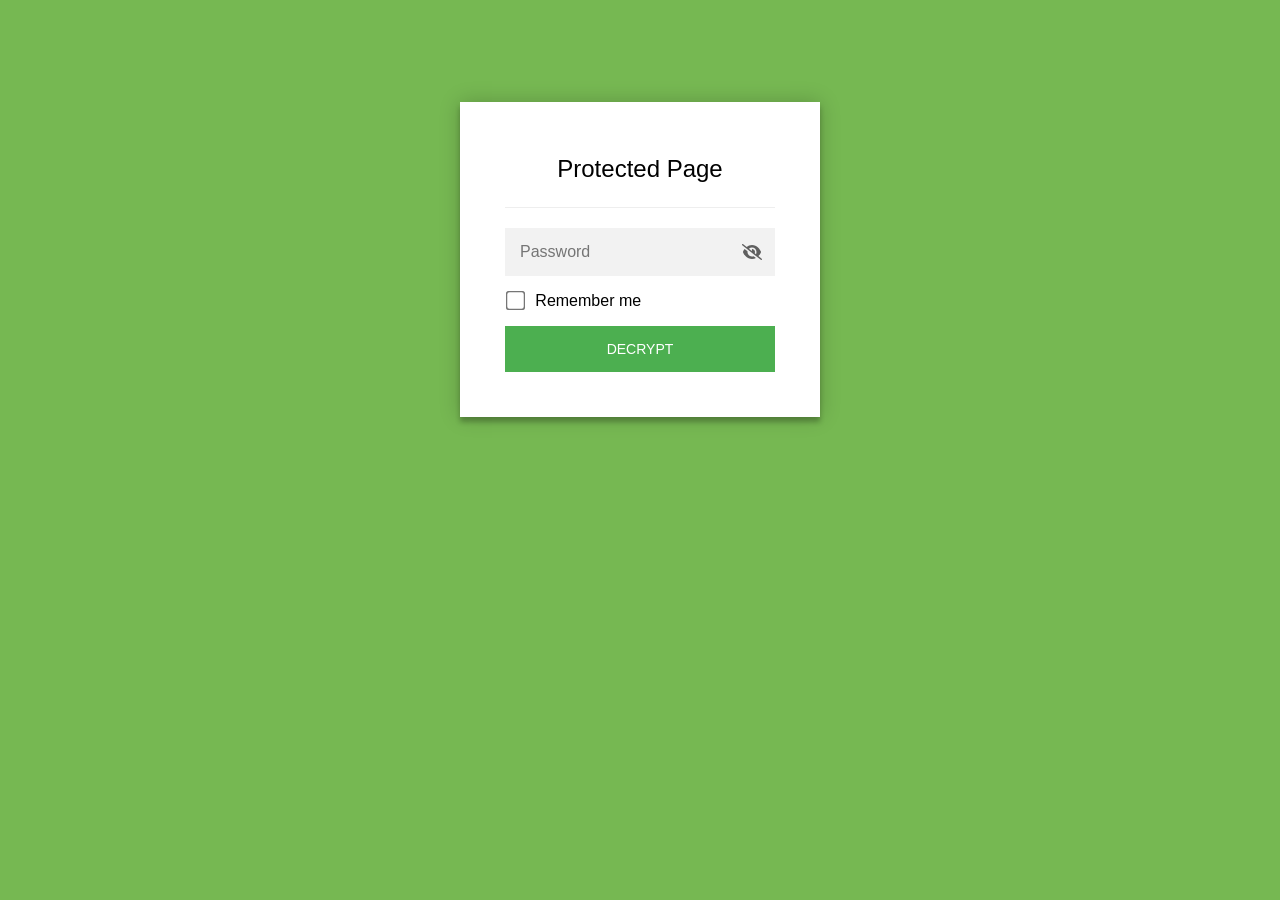
<file: index.html>
<!DOCTYPE html>
<html class="staticrypt-html">
    <head>
        <meta charset="utf-8" />
        <title>Protected Page</title>
        <meta name="viewport" content="width=device-width, initial-scale=1" />

        <!-- do not cache this page -->
        <meta http-equiv="cache-control" content="max-age=0" />
        <meta http-equiv="cache-control" content="no-cache" />
        <meta http-equiv="expires" content="0" />
        <meta http-equiv="expires" content="Tue, 01 Jan 1980 1:00:00 GMT" />
        <meta http-equiv="pragma" content="no-cache" />

        <style>
            .staticrypt-hr {
                margin-top: 20px;
                margin-bottom: 20px;
                border: 0;
                border-top: 1px solid #eee;
            }

            .staticrypt-page {
                width: 360px;
                padding: 8% 0 0;
                margin: auto;
                box-sizing: border-box;
            }

            .staticrypt-form {
                position: relative;
                z-index: 1;
                background: #ffffff;
                max-width: 360px;
                margin: 0 auto 100px;
                padding: 45px;
                text-align: center;
                box-shadow: 0 0 20px 0 rgba(0, 0, 0, 0.2), 0 5px 5px 0 rgba(0, 0, 0, 0.24);
            }

            .staticrypt-form input[type="password"],
            input[type="text"] {
                background: inherit;
                border: 0;
                box-sizing: border-box; /* This ensures padding is included in the total width */
                font-size: 14px;
                outline: 0;
                padding: 15px 30px 15px 15px; /* Adjust the padding to ensure there is space for the icon */
                width: 100%;
            }

            .staticrypt-password-container {
                position: relative;
                outline: 0;
                background: #f2f2f2;
                width: 100%;
                border: 0;
                margin: 0 0 15px;
                box-sizing: border-box;
            }

            .staticrypt-toggle-password-visibility {
                cursor: pointer;
                height: 20px;
                opacity: 60%;
                padding: 13px;
                position: absolute;
                right: 0;
                top: 50%;
                transform: translateY(-50%);
                width: 20px;
            }

            .staticrypt-form .staticrypt-decrypt-button {
                text-transform: uppercase;
                outline: 0;
                background: #4CAF50;
                width: 100%;
                border: 0;
                padding: 15px;
                color: #ffffff;
                font-size: 14px;
                cursor: pointer;
            }

            .staticrypt-form .staticrypt-decrypt-button:hover,
            .staticrypt-form .staticrypt-decrypt-button:active,
            .staticrypt-form .staticrypt-decrypt-button:focus {
                background: #4CAF50;
                filter: brightness(92%);
            }

            .staticrypt-html {
                height: 100%;
            }

            .staticrypt-body {
                height: 100%;
                margin: 0;
            }

            .staticrypt-content {
                height: 100%;
                margin-bottom: 1em;
                background: #76B852;
                font-family: "Arial", sans-serif;
                -webkit-font-smoothing: antialiased;
                -moz-osx-font-smoothing: grayscale;
            }

            .staticrypt-instructions {
                margin-top: -1em;
                margin-bottom: 1em;
            }

            .staticrypt-title {
                font-size: 1.5em;
            }

            label.staticrypt-remember {
                display: flex;
                align-items: center;
                margin-bottom: 1em;
            }

            .staticrypt-remember input[type="checkbox"] {
                transform: scale(1.5);
                margin-right: 1em;
            }

            .hidden {
                display: none !important;
            }

            .staticrypt-spinner-container {
                height: 100%;
                display: flex;
                align-items: center;
                justify-content: center;
            }

            .staticrypt-spinner {
                display: inline-block;
                width: 2rem;
                height: 2rem;
                vertical-align: text-bottom;
                border: 0.25em solid gray;
                border-right-color: transparent;
                border-radius: 50%;
                -webkit-animation: spinner-border 0.75s linear infinite;
                animation: spinner-border 0.75s linear infinite;
                animation-duration: 0.75s;
                animation-timing-function: linear;
                animation-delay: 0s;
                animation-iteration-count: infinite;
                animation-direction: normal;
                animation-fill-mode: none;
                animation-play-state: running;
                animation-name: spinner-border;
            }

            @keyframes spinner-border {
                100% {
                    transform: rotate(360deg);
                }
            }

            @media screen and (-webkit-min-device-pixel-ratio: 0) {
                .staticrypt-form input[type="password"],
                input[type="text"] {
                    font-size: 16px;
                }
            }
        </style>
    </head>

    <body class="staticrypt-body">
        <div id="staticrypt_loading" class="staticrypt-spinner-container">
            <div class="staticrypt-spinner"></div>
        </div>

        <div id="staticrypt_content" class="staticrypt-content hidden">
            <div class="staticrypt-page">
                <div class="staticrypt-form">
                    <div class="staticrypt-instructions">
                        <p class="staticrypt-title">Protected Page</p>
                        <p></p>
                    </div>

                    <hr class="staticrypt-hr" />

                    <form id="staticrypt-form" action="#" method="post">
                        <div class="staticrypt-password-container">
                            <input
                                id="staticrypt-password"
                                type="password"
                                name="password"
                                placeholder="Password"
                                autofocus
                            />

                            <img
                                class="staticrypt-toggle-password-visibility"
                                alt="Show password"
                                title="Show password"
                                src="[data-uri]"
                            />
                        </div>

                        <label id="staticrypt-remember-label" class="staticrypt-remember hidden">
                            <input id="staticrypt-remember" type="checkbox" name="remember" />
                            Remember me
                        </label>

                        <input type="submit" class="staticrypt-decrypt-button" value="DECRYPT" />
                    </form>
                </div>
            </div>
        </div>

        <script>
            // these variables will be filled when generating the file - the template format is 'variable_name'
            const staticryptInitiator = ((function(){
  const exports = {};
  const cryptoEngine = ((function(){
  const exports = {};
  const { subtle } = crypto;

const IV_BITS = 16 * 8;
const HEX_BITS = 4;
const ENCRYPTION_ALGO = "AES-CBC";

/**
 * Translates between utf8 encoded hexadecimal strings
 * and Uint8Array bytes.
 */
const HexEncoder = {
    /**
     * hex string -> bytes
     * @param {string} hexString
     * @returns {Uint8Array}
     */
    parse: function (hexString) {
        if (hexString.length % 2 !== 0) throw "Invalid hexString";
        const arrayBuffer = new Uint8Array(hexString.length / 2);

        for (let i = 0; i < hexString.length; i += 2) {
            const byteValue = parseInt(hexString.substring(i, i + 2), 16);
            if (isNaN(byteValue)) {
                throw "Invalid hexString";
            }
            arrayBuffer[i / 2] = byteValue;
        }
        return arrayBuffer;
    },

    /**
     * bytes -> hex string
     * @param {Uint8Array} bytes
     * @returns {string}
     */
    stringify: function (bytes) {
        const hexBytes = [];

        for (let i = 0; i < bytes.length; ++i) {
            let byteString = bytes[i].toString(16);
            if (byteString.length < 2) {
                byteString = "0" + byteString;
            }
            hexBytes.push(byteString);
        }
        return hexBytes.join("");
    },
};

/**
 * Translates between utf8 strings and Uint8Array bytes.
 */
const UTF8Encoder = {
    parse: function (str) {
        return new TextEncoder().encode(str);
    },

    stringify: function (bytes) {
        return new TextDecoder().decode(bytes);
    },
};

/**
 * Salt and encrypt a msg with a password.
 */
async function encrypt(msg, hashedPassword) {
    // Must be 16 bytes, unpredictable, and preferably cryptographically random. However, it need not be secret.
    // https://developer.mozilla.org/en-US/docs/Web/API/SubtleCrypto/encrypt#parameters
    const iv = crypto.getRandomValues(new Uint8Array(IV_BITS / 8));

    const key = await subtle.importKey("raw", HexEncoder.parse(hashedPassword), ENCRYPTION_ALGO, false, ["encrypt"]);

    const encrypted = await subtle.encrypt(
        {
            name: ENCRYPTION_ALGO,
            iv: iv,
        },
        key,
        UTF8Encoder.parse(msg)
    );

    // iv will be 32 hex characters, we prepend it to the ciphertext for use in decryption
    return HexEncoder.stringify(iv) + HexEncoder.stringify(new Uint8Array(encrypted));
}
exports.encrypt = encrypt;

/**
 * Decrypt a salted msg using a password.
 *
 * @param {string} encryptedMsg
 * @param {string} hashedPassword
 * @returns {Promise<string>}
 */
async function decrypt(encryptedMsg, hashedPassword) {
    const ivLength = IV_BITS / HEX_BITS;
    const iv = HexEncoder.parse(encryptedMsg.substring(0, ivLength));
    const encrypted = encryptedMsg.substring(ivLength);

    const key = await subtle.importKey("raw", HexEncoder.parse(hashedPassword), ENCRYPTION_ALGO, false, ["decrypt"]);

    const outBuffer = await subtle.decrypt(
        {
            name: ENCRYPTION_ALGO,
            iv: iv,
        },
        key,
        HexEncoder.parse(encrypted)
    );

    return UTF8Encoder.stringify(new Uint8Array(outBuffer));
}
exports.decrypt = decrypt;

/**
 * Salt and hash the password so it can be stored in localStorage without opening a password reuse vulnerability.
 *
 * @param {string} password
 * @param {string} salt
 * @returns {Promise<string>}
 */
async function hashPassword(password, salt) {
    // we hash the password in multiple steps, each adding more iterations. This is because we used to allow less
    // iterations, so for backward compatibility reasons, we need to support going from that to more iterations.
    let hashedPassword = await hashLegacyRound(password, salt);

    hashedPassword = await hashSecondRound(hashedPassword, salt);

    return hashThirdRound(hashedPassword, salt);
}
exports.hashPassword = hashPassword;

/**
 * This hashes the password with 1k iterations. This is a low number, we need this function to support backwards
 * compatibility.
 *
 * @param {string} password
 * @param {string} salt
 * @returns {Promise<string>}
 */
function hashLegacyRound(password, salt) {
    return pbkdf2(password, salt, 1000, "SHA-1");
}
exports.hashLegacyRound = hashLegacyRound;

/**
 * Add a second round of iterations. This is because we used to use 1k, so for backwards compatibility with
 * remember-me/autodecrypt links, we need to support going from that to more iterations.
 *
 * @param hashedPassword
 * @param salt
 * @returns {Promise<string>}
 */
function hashSecondRound(hashedPassword, salt) {
    return pbkdf2(hashedPassword, salt, 14000, "SHA-256");
}
exports.hashSecondRound = hashSecondRound;

/**
 * Add a third round of iterations to bring total number to 600k. This is because we used to use 1k, then 15k, so for
 * backwards compatibility with remember-me/autodecrypt links, we need to support going from that to more iterations.
 *
 * @param hashedPassword
 * @param salt
 * @returns {Promise<string>}
 */
function hashThirdRound(hashedPassword, salt) {
    return pbkdf2(hashedPassword, salt, 585000, "SHA-256");
}
exports.hashThirdRound = hashThirdRound;

/**
 * Salt and hash the password so it can be stored in localStorage without opening a password reuse vulnerability.
 *
 * @param {string} password
 * @param {string} salt
 * @param {int} iterations
 * @param {string} hashAlgorithm
 * @returns {Promise<string>}
 */
async function pbkdf2(password, salt, iterations, hashAlgorithm) {
    const key = await subtle.importKey("raw", UTF8Encoder.parse(password), "PBKDF2", false, ["deriveBits"]);

    const keyBytes = await subtle.deriveBits(
        {
            name: "PBKDF2",
            hash: hashAlgorithm,
            iterations,
            salt: UTF8Encoder.parse(salt),
        },
        key,
        256
    );

    return HexEncoder.stringify(new Uint8Array(keyBytes));
}

function generateRandomSalt() {
    const bytes = crypto.getRandomValues(new Uint8Array(128 / 8));

    return HexEncoder.stringify(new Uint8Array(bytes));
}
exports.generateRandomSalt = generateRandomSalt;

async function signMessage(hashedPassword, message) {
    const key = await subtle.importKey(
        "raw",
        HexEncoder.parse(hashedPassword),
        {
            name: "HMAC",
            hash: "SHA-256",
        },
        false,
        ["sign"]
    );
    const signature = await subtle.sign("HMAC", key, UTF8Encoder.parse(message));

    return HexEncoder.stringify(new Uint8Array(signature));
}
exports.signMessage = signMessage;

function getRandomAlphanum() {
    const possibleCharacters = "abcdefghijklmnopqrstuvwxyzABCDEFGHIJKLMNOPQRSTUVWXYZ0123456789";

    let byteArray;
    let parsedInt;

    // Keep generating new random bytes until we get a value that falls
    // within a range that can be evenly divided by possibleCharacters.length
    do {
        byteArray = crypto.getRandomValues(new Uint8Array(1));
        // extract the lowest byte to get an int from 0 to 255 (probably unnecessary, since we're only generating 1 byte)
        parsedInt = byteArray[0] & 0xff;
    } while (parsedInt >= 256 - (256 % possibleCharacters.length));

    // Take the modulo of the parsed integer to get a random number between 0 and totalLength - 1
    const randomIndex = parsedInt % possibleCharacters.length;

    return possibleCharacters[randomIndex];
}

/**
 * Generate a random string of a given length.
 *
 * @param {int} length
 * @returns {string}
 */
function generateRandomString(length) {
    let randomString = "";

    for (let i = 0; i < length; i++) {
        randomString += getRandomAlphanum();
    }

    return randomString;
}
exports.generateRandomString = generateRandomString;

  return exports;
})());
const codec = ((function(){
  const exports = {};
  /**
 * Initialize the codec with the provided cryptoEngine - this return functions to encode and decode messages.
 *
 * @param cryptoEngine - the engine to use for encryption / decryption
 */
function init(cryptoEngine) {
    const exports = {};

    /**
     * Top-level function for encoding a message.
     * Includes password hashing, encryption, and signing.
     *
     * @param {string} msg
     * @param {string} password
     * @param {string} salt
     *
     * @returns {string} The encoded text
     */
    async function encode(msg, password, salt) {
        const hashedPassword = await cryptoEngine.hashPassword(password, salt);

        const encrypted = await cryptoEngine.encrypt(msg, hashedPassword);

        // we use the hashed password in the HMAC because this is effectively what will be used a password (so we can store
        // it in localStorage safely, we don't use the clear text password)
        const hmac = await cryptoEngine.signMessage(hashedPassword, encrypted);

        return hmac + encrypted;
    }
    exports.encode = encode;

    /**
     * Encode using a password that has already been hashed. This is useful to encode multiple messages in a row, that way
     * we don't need to hash the password multiple times.
     *
     * @param {string} msg
     * @param {string} hashedPassword
     *
     * @returns {string} The encoded text
     */
    async function encodeWithHashedPassword(msg, hashedPassword) {
        const encrypted = await cryptoEngine.encrypt(msg, hashedPassword);

        // we use the hashed password in the HMAC because this is effectively what will be used a password (so we can store
        // it in localStorage safely, we don't use the clear text password)
        const hmac = await cryptoEngine.signMessage(hashedPassword, encrypted);

        return hmac + encrypted;
    }
    exports.encodeWithHashedPassword = encodeWithHashedPassword;

    /**
     * Top-level function for decoding a message.
     * Includes signature check and decryption.
     *
     * @param {string} signedMsg
     * @param {string} hashedPassword
     * @param {string} salt
     * @param {int} backwardCompatibleAttempt
     * @param {string} originalPassword
     *
     * @returns {Object} {success: true, decoded: string} | {success: false, message: string}
     */
    async function decode(signedMsg, hashedPassword, salt, backwardCompatibleAttempt = 0, originalPassword = "") {
        const encryptedHMAC = signedMsg.substring(0, 64);
        const encryptedMsg = signedMsg.substring(64);
        const decryptedHMAC = await cryptoEngine.signMessage(hashedPassword, encryptedMsg);

        if (decryptedHMAC !== encryptedHMAC) {
            // we have been raising the number of iterations in the hashing algorithm multiple times, so to support the old
            // remember-me/autodecrypt links we need to try bringing the old hashes up to speed.
            originalPassword = originalPassword || hashedPassword;
            if (backwardCompatibleAttempt === 0) {
                const updatedHashedPassword = await cryptoEngine.hashThirdRound(originalPassword, salt);

                return decode(signedMsg, updatedHashedPassword, salt, backwardCompatibleAttempt + 1, originalPassword);
            }
            if (backwardCompatibleAttempt === 1) {
                let updatedHashedPassword = await cryptoEngine.hashSecondRound(originalPassword, salt);
                updatedHashedPassword = await cryptoEngine.hashThirdRound(updatedHashedPassword, salt);

                return decode(signedMsg, updatedHashedPassword, salt, backwardCompatibleAttempt + 1, originalPassword);
            }

            return { success: false, message: "Signature mismatch" };
        }

        return {
            success: true,
            decoded: await cryptoEngine.decrypt(encryptedMsg, hashedPassword),
        };
    }
    exports.decode = decode;

    return exports;
}
exports.init = init;

  return exports;
})());
const decode = codec.init(cryptoEngine).decode;

/**
 * Initialize the staticrypt module, that exposes functions callbable by the password_template.
 *
 * @param {{
 *  staticryptEncryptedMsgUniqueVariableName: string,
 *  isRememberEnabled: boolean,
 *  rememberDurationInDays: number,
 *  staticryptSaltUniqueVariableName: string,
 * }} staticryptConfig - object of data that is stored on the password_template at encryption time.
 *
 * @param {{
 *  rememberExpirationKey: string,
 *  rememberPassphraseKey: string,
 *  replaceHtmlCallback: function,
 *  clearLocalStorageCallback: function,
 * }} templateConfig - object of data that can be configured by a custom password_template.
 */
function init(staticryptConfig, templateConfig) {
    const exports = {};

    /**
     * Decrypt our encrypted page, replace the whole HTML.
     *
     * @param {string} hashedPassword
     * @returns {Promise<boolean>}
     */
    async function decryptAndReplaceHtml(hashedPassword) {
        const { staticryptEncryptedMsgUniqueVariableName, staticryptSaltUniqueVariableName } = staticryptConfig;
        const { replaceHtmlCallback } = templateConfig;

        const result = await decode(
            staticryptEncryptedMsgUniqueVariableName,
            hashedPassword,
            staticryptSaltUniqueVariableName
        );
        if (!result.success) {
            return false;
        }
        const plainHTML = result.decoded;

        // if the user configured a callback call it, otherwise just replace the whole HTML
        if (typeof replaceHtmlCallback === "function") {
            replaceHtmlCallback(plainHTML);
        } else {
            document.write(plainHTML);
            document.close();
        }

        return true;
    }

    /**
     * Attempt to decrypt the page and replace the whole HTML.
     *
     * @param {string} password
     * @param {boolean} isRememberChecked
     *
     * @returns {Promise<{isSuccessful: boolean, hashedPassword?: string}>} - we return an object, so that if we want to
     *   expose more information in the future we can do it without breaking the password_template
     */
    async function handleDecryptionOfPage(password, isRememberChecked) {
        const { staticryptSaltUniqueVariableName } = staticryptConfig;

        // decrypt and replace the whole page
        const hashedPassword = await cryptoEngine.hashPassword(password, staticryptSaltUniqueVariableName);
        return handleDecryptionOfPageFromHash(hashedPassword, isRememberChecked);
    }
    exports.handleDecryptionOfPage = handleDecryptionOfPage;

    async function handleDecryptionOfPageFromHash(hashedPassword, isRememberChecked) {
        const { isRememberEnabled, rememberDurationInDays } = staticryptConfig;
        const { rememberExpirationKey, rememberPassphraseKey } = templateConfig;

        const isDecryptionSuccessful = await decryptAndReplaceHtml(hashedPassword);

        if (!isDecryptionSuccessful) {
            return {
                isSuccessful: false,
                hashedPassword,
            };
        }

        // remember the hashedPassword and set its expiration if necessary
        if (isRememberEnabled && isRememberChecked) {
            window.localStorage.setItem(rememberPassphraseKey, hashedPassword);

            // set the expiration if the duration isn't 0 (meaning no expiration)
            if (rememberDurationInDays > 0) {
                window.localStorage.setItem(
                    rememberExpirationKey,
                    (new Date().getTime() + rememberDurationInDays * 24 * 60 * 60 * 1000).toString()
                );
            }
        }

        return {
            isSuccessful: true,
            hashedPassword,
        };
    }
    exports.handleDecryptionOfPageFromHash = handleDecryptionOfPageFromHash;

    /**
     * Clear localstorage from staticrypt related values
     */
    function clearLocalStorage() {
        const { clearLocalStorageCallback, rememberExpirationKey, rememberPassphraseKey } = templateConfig;

        if (typeof clearLocalStorageCallback === "function") {
            clearLocalStorageCallback();
        } else {
            localStorage.removeItem(rememberPassphraseKey);
            localStorage.removeItem(rememberExpirationKey);
        }
    }

    async function handleDecryptOnLoad() {
        let isSuccessful = await decryptOnLoadFromUrl();

        if (!isSuccessful) {
            isSuccessful = await decryptOnLoadFromRememberMe();
        }

        return { isSuccessful };
    }
    exports.handleDecryptOnLoad = handleDecryptOnLoad;

    /**
     * Clear storage if we are logging out
     *
     * @returns {boolean} - whether we logged out
     */
    function logoutIfNeeded() {
        const logoutKey = "staticrypt_logout";

        // handle logout through query param
        const queryParams = new URLSearchParams(window.location.search);
        if (queryParams.has(logoutKey)) {
            clearLocalStorage();
            return true;
        }

        // handle logout through URL fragment
        const hash = window.location.hash.substring(1);
        if (hash.includes(logoutKey)) {
            clearLocalStorage();
            return true;
        }

        return false;
    }

    /**
     * To be called on load: check if we want to try to decrypt and replace the HTML with the decrypted content, and
     * try to do it if needed.
     *
     * @returns {Promise<boolean>} true if we derypted and replaced the whole page, false otherwise
     */
    async function decryptOnLoadFromRememberMe() {
        const { rememberDurationInDays } = staticryptConfig;
        const { rememberExpirationKey, rememberPassphraseKey } = templateConfig;

        // if we are login out, terminate
        if (logoutIfNeeded()) {
            return false;
        }

        // if there is expiration configured, check if we're not beyond the expiration
        if (rememberDurationInDays && rememberDurationInDays > 0) {
            const expiration = localStorage.getItem(rememberExpirationKey),
                isExpired = expiration && new Date().getTime() > parseInt(expiration);

            if (isExpired) {
                clearLocalStorage();
                return false;
            }
        }

        const hashedPassword = localStorage.getItem(rememberPassphraseKey);

        if (hashedPassword) {
            // try to decrypt
            const isDecryptionSuccessful = await decryptAndReplaceHtml(hashedPassword);

            // if the decryption is unsuccessful the password might be wrong - silently clear the saved data and let
            // the user fill the password form again
            if (!isDecryptionSuccessful) {
                clearLocalStorage();
                return false;
            }

            return true;
        }

        return false;
    }

    async function decryptOnLoadFromUrl() {
        const passwordKey = "staticrypt_pwd";
        const rememberMeKey = "remember_me";

        // try to get the password from the query param (for backward compatibility - we now want to avoid this method,
        // since it sends the hashed password to the server which isn't needed)
        const queryParams = new URLSearchParams(window.location.search);
        const hashedPasswordQuery = queryParams.get(passwordKey);
        const rememberMeQuery = queryParams.get(rememberMeKey);

        const urlFragment = window.location.hash.substring(1);
        // get the password from the url fragment
        const hashedPasswordRegexMatch = urlFragment.match(new RegExp(passwordKey + "=([^&]*)"));
        const hashedPasswordFragment = hashedPasswordRegexMatch ? hashedPasswordRegexMatch[1] : null;
        const rememberMeFragment = urlFragment.includes(rememberMeKey);

        const hashedPassword = hashedPasswordFragment || hashedPasswordQuery;
        const rememberMe = rememberMeFragment || rememberMeQuery;

        if (hashedPassword) {
            return handleDecryptionOfPageFromHash(hashedPassword, rememberMe);
        }

        return false;
    }

    return exports;
}
exports.init = init;

  return exports;
})());
            const templateError = "Bad password!",
                templateToggleAltShow = "Show password",
                templateToggleAltHide = "Hide password",
                isRememberEnabled = true,
                staticryptConfig = {"staticryptEncryptedMsgUniqueVariableName":"[base64]","isRememberEnabled":true,"rememberDurationInDays":0,"staticryptSaltUniqueVariableName":"832bf9cc44b76262d8f9fd1bd6fd23ba"};

            // you can edit these values to customize some of the behavior of StatiCrypt
            const templateConfig = {
                rememberExpirationKey: "staticrypt_expiration",
                rememberPassphraseKey: "staticrypt_passphrase",
                replaceHtmlCallback: null,
                clearLocalStorageCallback: null,
            };

            // init the staticrypt engine
            const staticrypt = staticryptInitiator.init(staticryptConfig, templateConfig);

            // try to automatically decrypt on load if there is a saved password
            window.onload = async function () {
                const { isSuccessful } = await staticrypt.handleDecryptOnLoad();

                // if we didn't decrypt anything on load, show the password prompt. Otherwise the content has already been
                // replaced, no need to do anything
                if (!isSuccessful) {
                    // hide loading screen
                    document.getElementById("staticrypt_loading").classList.add("hidden");
                    document.getElementById("staticrypt_content").classList.remove("hidden");
                    document.getElementById("staticrypt-password").focus();

                    // show the remember me checkbox
                    if (isRememberEnabled) {
                        document.getElementById("staticrypt-remember-label").classList.remove("hidden");
                    }
                }
            };

            // toggle password visibility
            const toggleIcon = document.querySelector(".staticrypt-toggle-password-visibility");
            // these two icons are coming from FontAwesome
            const imgSrcEyeClosed =
                "[data-uri]";
            const imgSrcEyeOpened =
                "[data-uri]";
            toggleIcon.addEventListener("click", function () {
                const passwordInput = document.getElementById("staticrypt-password");
                if (passwordInput.type === "password") {
                    passwordInput.type = "text";
                    toggleIcon.src = imgSrcEyeOpened;
                    toggleIcon.alt = templateToggleAltHide;
                    toggleIcon.title = templateToggleAltHide;
                } else {
                    passwordInput.type = "password";
                    toggleIcon.src = imgSrcEyeClosed;
                    toggleIcon.alt = templateToggleAltShow;
                    toggleIcon.title = templateToggleAltShow;
                }
            });

            // handle password form submission
            document.getElementById("staticrypt-form").addEventListener("submit", async function (e) {
                e.preventDefault();

                const password = document.getElementById("staticrypt-password").value,
                    isRememberChecked = document.getElementById("staticrypt-remember").checked;

                const { isSuccessful } = await staticrypt.handleDecryptionOfPage(password, isRememberChecked);

                if (!isSuccessful) {
                    alert(templateError);
                }
            });
        </script>
    </body>
</html>
</file>
